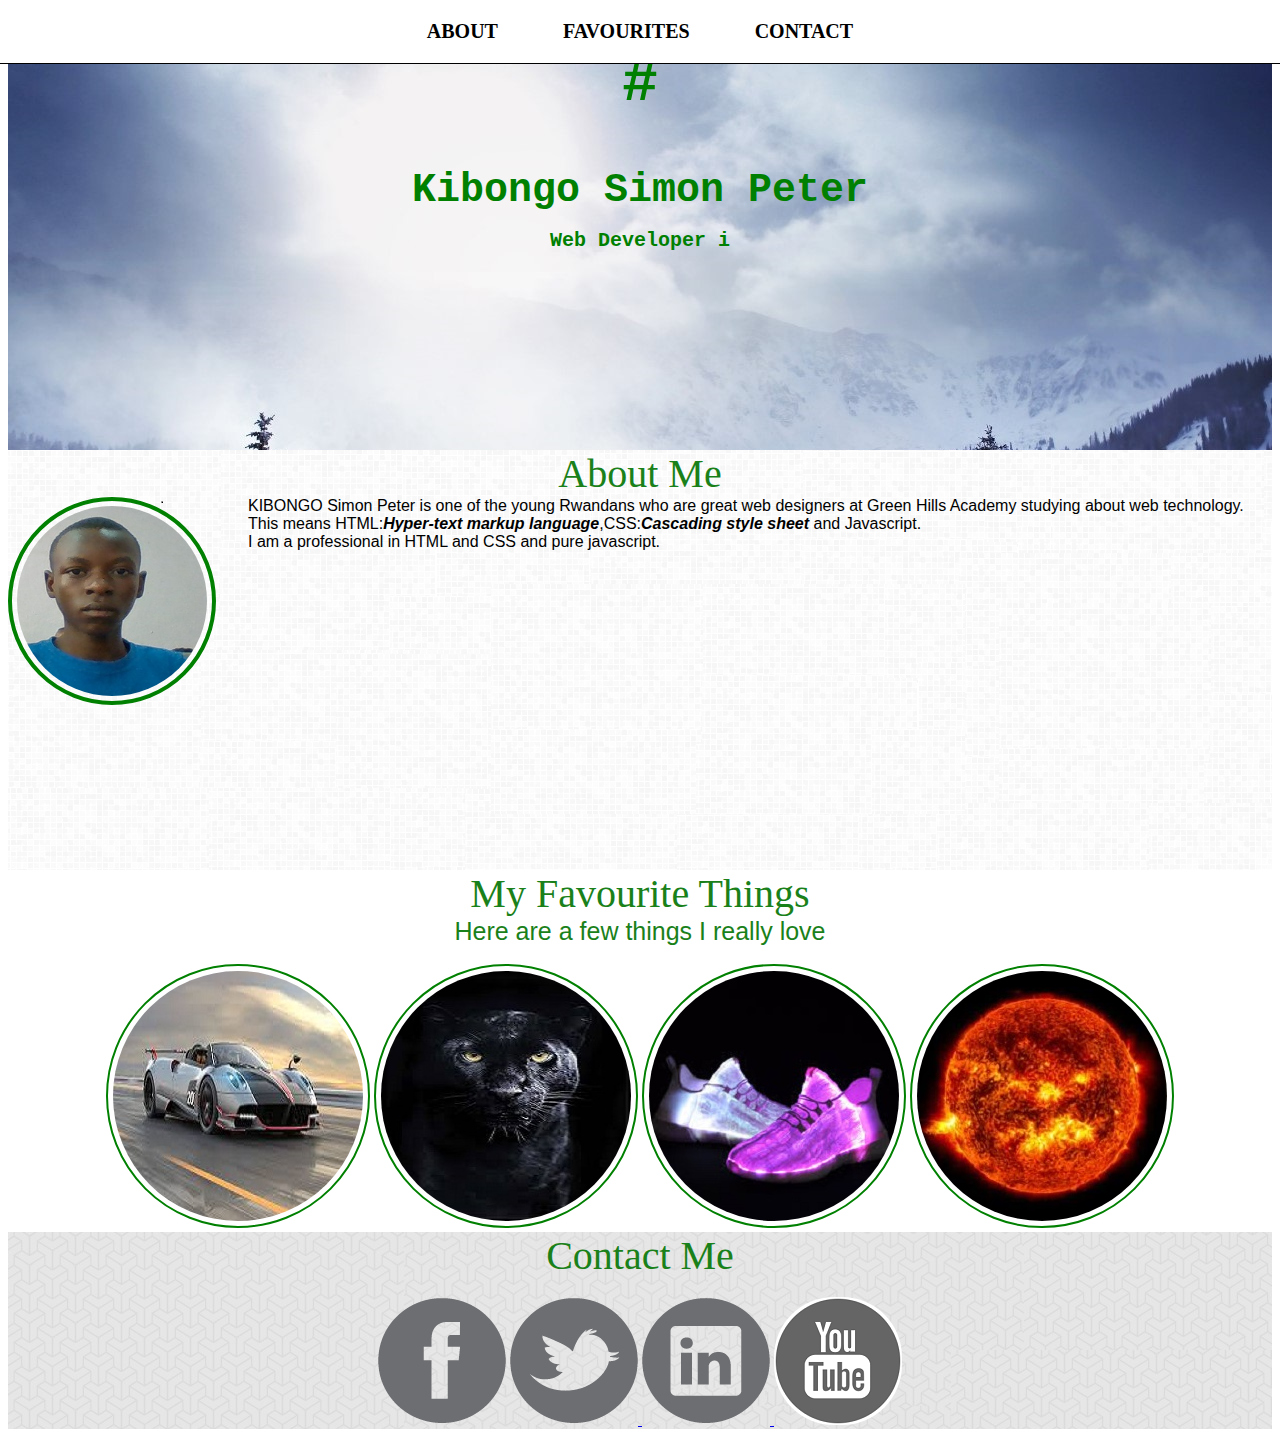
<file: index.html>
<!DOCTYPE html>
<html>
    <head>
        <title>Home</title>
        <link rel="stylesheet" href="css/home.css">
    
    </head>
<body>
    <div class="nav">
        <a href="#about">ABOUT</a>
        <a href="#favourites">FAVOURITES</a>
        <a href="#contact">CONTACT</a>
    </div>
<div class="content">
    <div id="logo">
        <h2 style="color: green">#</h2>
            <label style="font-size: 40px;">Kibongo Simon Peter</label><br>
            <label style="font-size: 20px;">Web Developer i</label>
    </div>

    <div class="about" >
            <label name="about" id="about">About Me</label><br>
            <span><img src="images/profile.jpg"  ></span>
            <div >
            KIBONGO Simon Peter is one of the young Rwandans who are great
            web designers at Green Hills Academy studying about web technology.
            This means HTML:<i>Hyper-text markup language</i>,CSS:<i>Cascading style sheet</i> and Javascript.<br>
			I am a professional in HTML and CSS and pure javascript.
            <span></span><br>
            </div>
    </div>
    <div class="favourites">
            <label  id="fav"><a name="favourites">My Favourite Things</a></label><br>
            <label id="fav1">Here are a few things I really love</label><br><br>
            <img src="images/kitten.jpg" >
            <img src="images/kkk.jpg" >
            <img src="images/kk.jpg" >
            <img src="images/k.jpg" >
    </div>
    <div class="contact" id="contact">
            <label >
                <a name="contact">Contact Me</a></label><br><br>
               <a href="https://www.facebook.com/Kibongo-Simon-Peter-112774253421837/" target="_blank">
                <img src="images/facebook.png"></a> 

             <a href="https://twitter.com/KibongoSimon" target="_blank"><img src="images/twitter.png"> </a>
             <a href="https://www.linkedin.com/in/kibongo-simon-peter-b28517163/" target="_blank"><img src="images/linkedin.png">  <img src="images/youtube.png"></a>
    </div>
</div>
</body>
</html>
</file>
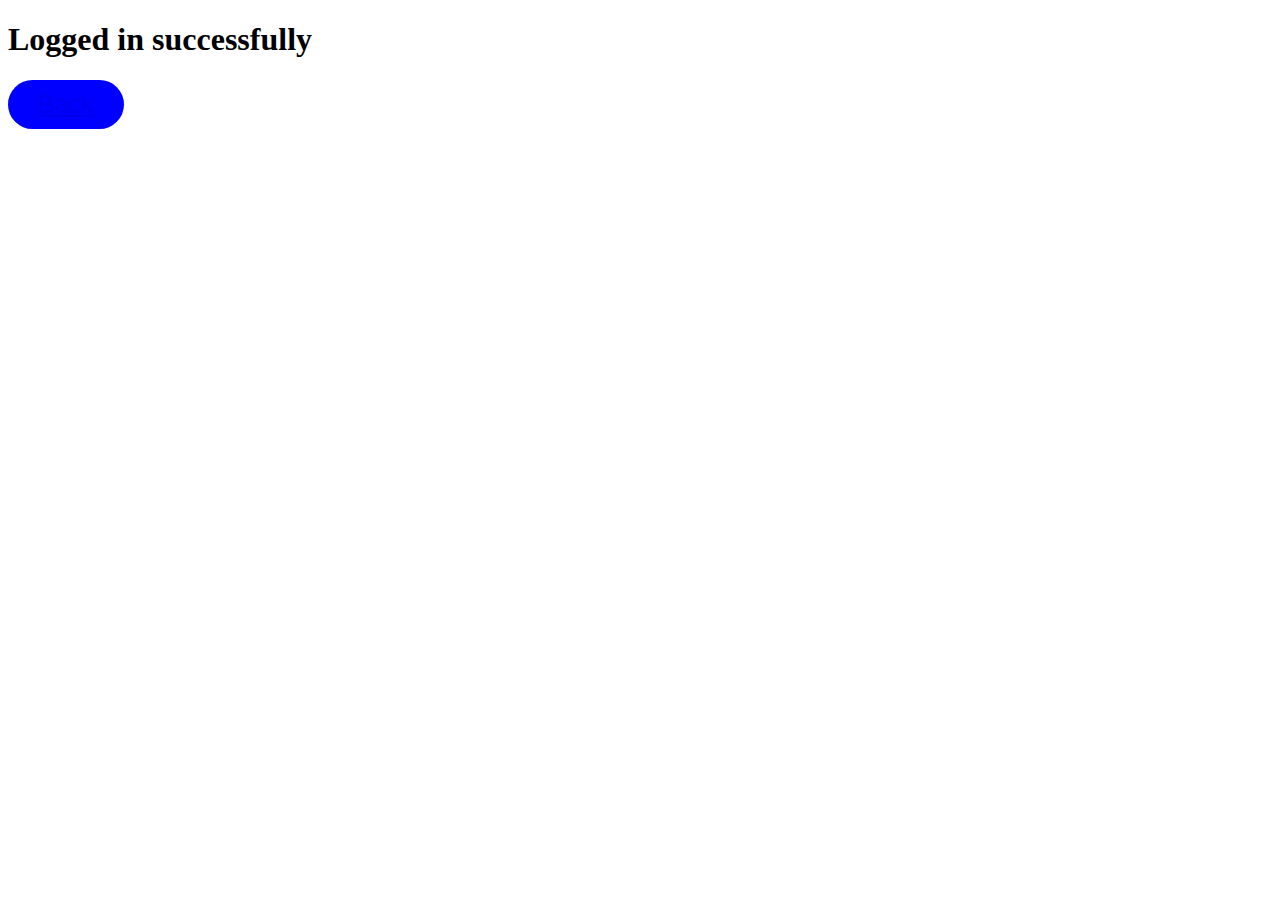
<file: others/login.html>
<!DOCTYPE HTML>
<html>
    <head>
        <title>Logged in successfully</title>
        <link rel="icon" href="icon.jpg" ><!-- THIS IS AN ICON -->        
    </head>
    <body>
        <h1>Logged in successfully</h1>
       <button class="btt"><a href="index.html">Back</a></button> 
       <style>
            .btt{
                color: white;
                background: blue;
                padding: 10px 30px 10px 30px;
                border: none;
                font-size: 25px;
                border-radius: 30px;
            }
            </style>
    </body>
</html>
</file>
<file: css/home.css>
.nav{
    widows: 100%;
    color: black;
    font-family: "agency FB";
    font-weight: bolder;
    text-align: center;
    font-size: 20px;
    padding: 20px;
    position: fixed;
    top:0;
    right: 0;
    left: 0;
    background: white;
    border-bottom: 1px solid black;
}
.nav a{
    text-decoration: none;
    color:black;
    text-align: center;
    padding: 30px;
    padding-bottom: 20px;
    padding-top: 20px;
}
.content{
    margin-top: 50px;
    right: 0;
    left: 0;
    text-align: center;
}
.content #logo{
    font-family: monospace;
    font-size: 40px;
    color: green;
    text-align: center;
    background: url("../images/bg.jpg");
    width: 100%;
    background-attachment: fixed;
    background-repeat: no-repeat;
    font-weight: 900;
    height: 400px;
    right: 0;
    left: 0;
}
#about{
    font-size: 40px;
    color: rgb(26, 129, 26);
    font-family: 'arial black';
    text-align: center;
    padding-top: 60px;
}
.about{
    background: url('../images/about.png');
    width: 100%;
    clear: both;
    height: 420px;
}
.about img{
    border: 4px solid green;
    padding: 5px;
    float: left;
    clear: both;
    width: 15%;
    border-radius: 3cm;
}
.about div{
    text-align: left;
    padding-left: 240px; 
    font-family: arial;
}
.about span{
    font-weight: 900;
}
.about i{
    font-weight: 900;
}
.favourites #fav{
    font-size: 40px;
    color: rgb(26, 129, 26);
    font-family: 'arial black';
    padding-top: 60px;
}
.favourites img{
    border-radius:40cm;
    border: 2px solid green;
    padding: 5px;
}
.favourites #fav1{
    font-size: 25px;
    color: rgb(26, 129, 26);
    font-family: arial;
}
.contact{
    background: url("../images/contact.jpg");
}
.contact label{
    font-size: 40px;
    color: rgb(26, 129, 26);
    font-family: 'arial black';
    padding-top: 60px;
}
.contact img{
    border-radius: 60px;
}
</file>
